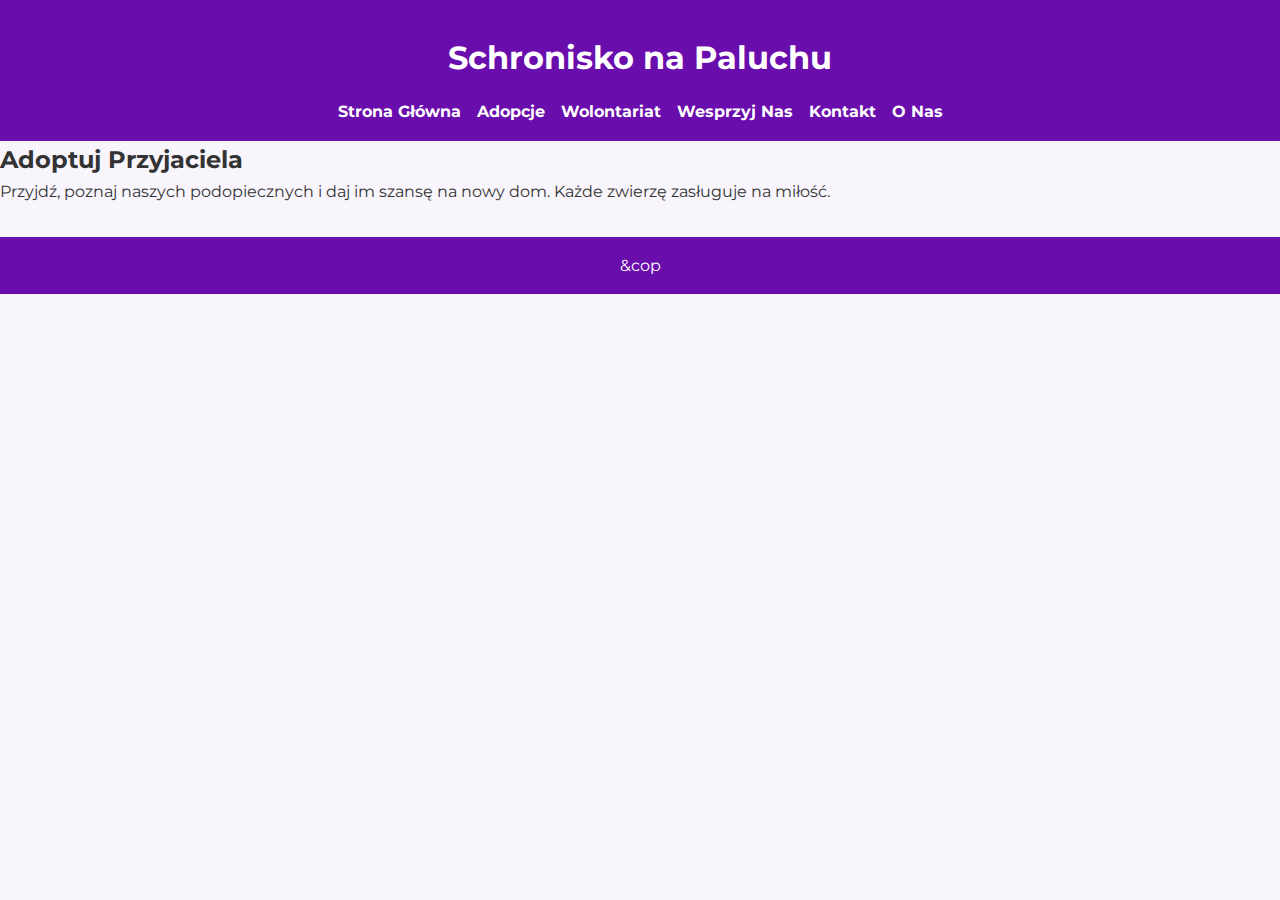
<file: adopcje.html>
<!DOCTYPE html>
<html lang="pl">
<head>
  <meta charset="UTF-8" />
  <meta name="viewport" content="width=device-width, initial-scale=1.0" />
  <title>Adopcje – Schronisko na Paluchu</title>
  <link rel="stylesheet" href="style.css" />
  <link href="https://fonts.googleapis.com/css2?family=Montserrat:wght@400;700&display=swap" rel="stylesheet">
</head>
<body>
  <header class="main-header">
    <div class="logo">
      <i class="fas fa-cat fa-2x"></i> <i class="fas fa-dog fa-2x"></i>
      <h1>Schronisko na Paluchu</h1>
    </div>
    <nav class="main-nav">
      <a href="index.html">Strona Główna</a>
      <a href="adopcje.html">Adopcje</a>
      <a href="wolontariat.html">Wolontariat</a>
      <a href="wsparcie.html">Wesprzyj Nas</a>
      <a href="kontakt.html">Kontakt</a>
      <a href="o-nas.html">O Nas</a>
    </nav>
  </header>

  <main class="content">
    <h2>Adoptuj Przyjaciela</h2>
    <p>Przyjdź, poznaj naszych podopiecznych i daj im szansę na nowy dom. Każde zwierzę zasługuje na miłość.</p>
    <!-- Można tu w przyszłości dodać galerie/adopcyjne kafelki -->
  </main>

  <footer>
    <p>&cop
</file>
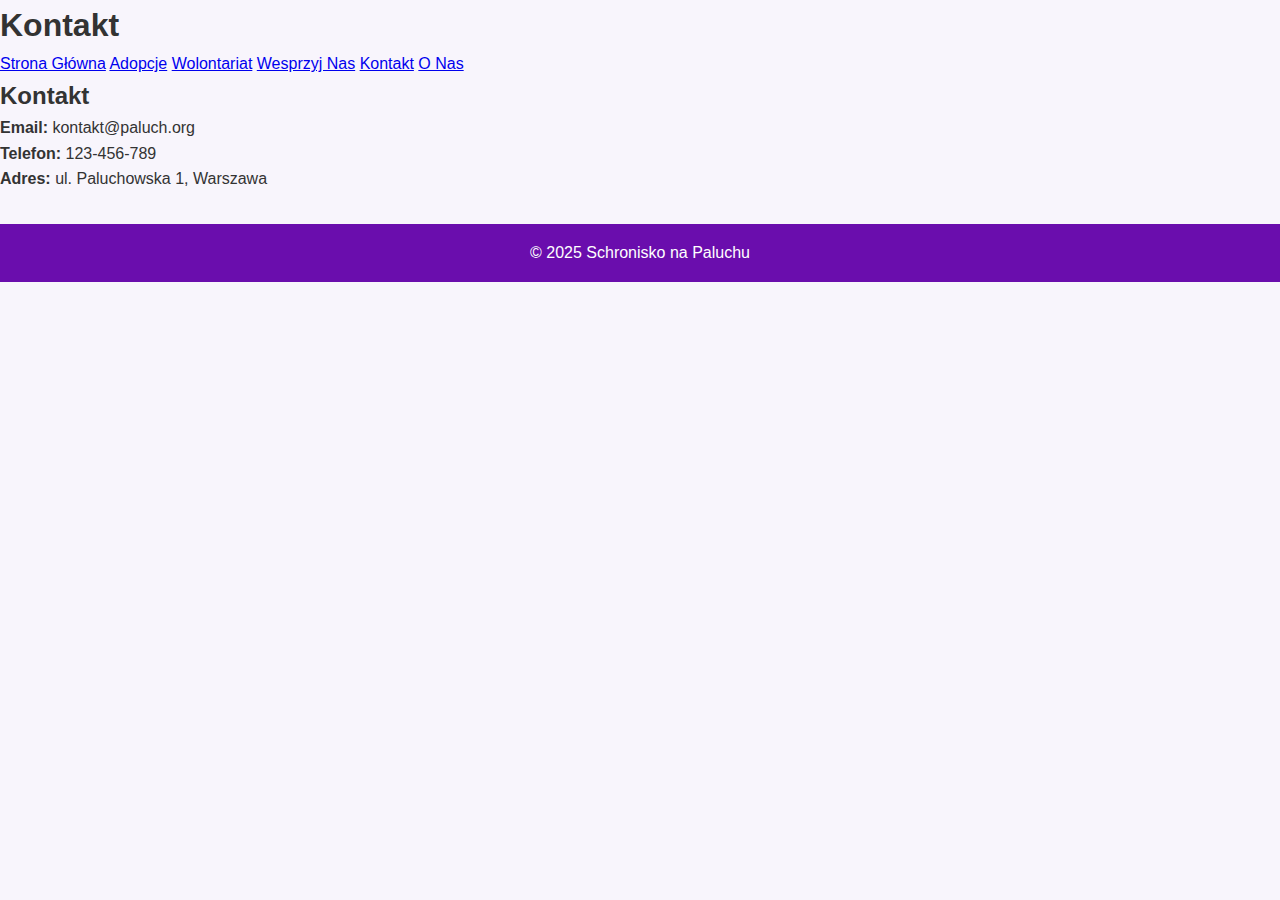
<file: kontakt.html>
<!DOCTYPE html>
<html lang="pl">
<head>
  <meta charset="UTF-8" />
  <meta name="viewport" content="width=device-width, initial-scale=1.0"/>
  <title>Kontakt - Schronisko</title>
  <link rel="stylesheet" href="style.css" />
</head>
<body>
  <header>
    <h1>Kontakt</h1>
  </header>
  <nav>
    <a href="index.html">Strona Główna</a>
    <a href="adopcje.html">Adopcje</a>
    <a href="wolontariat.html">Wolontariat</a>
    <a href="wsparcie.html">Wesprzyj Nas</a>
    <a href="kontakt.html">Kontakt</a>
    <a href="o-nas.html">O Nas</a>
  </nav>
  <main class="content">
    <h2>Kontakt</h2>
    <p><strong>Email:</strong> kontakt@paluch.org</p>
    <p><strong>Telefon:</strong> 123-456-789</p>
    <p><strong>Adres:</strong> ul. Paluchowska 1, Warszawa</p>
  </main>
  <footer>
    <p>&copy; 2025 Schronisko na Paluchu</p>
  </footer>
</body>
</html>
</file>
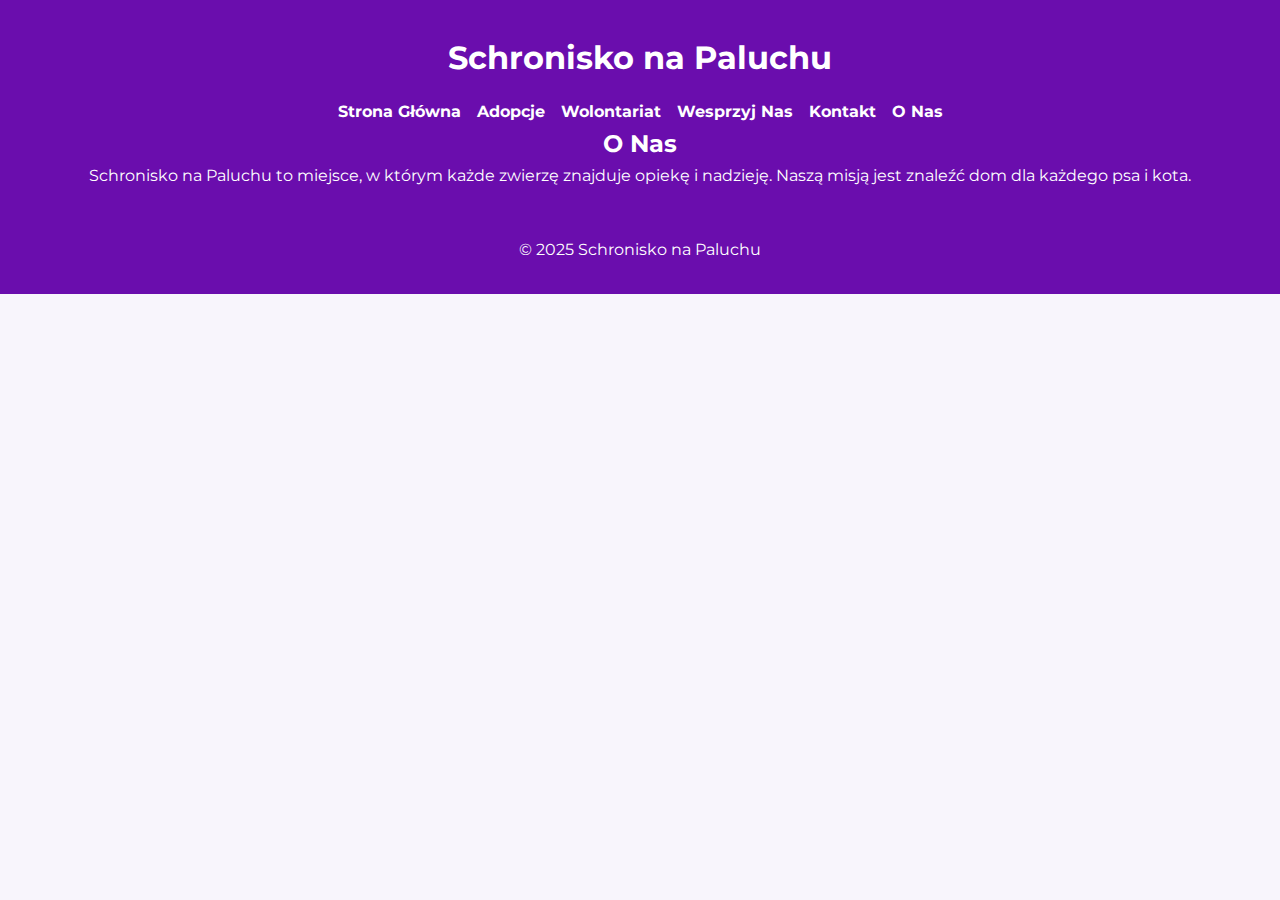
<file: o-nas.html>
<!DOCTYPE html>
<html lang="pl">
<head>
  <meta charset="UTF-8" />
  <meta name="viewport" content="width=device-width, initial-scale=1.0" />
  <title>O nas – Schronisko na Paluchu</title>
  <link rel="stylesheet" href="style.css" />
  <link href="https://fonts.googleapis.com/css2?family=Montserrat:wght@400;700&display=swap" rel="stylesheet">
</head>
<body>
  <header class="main-header">
    <div class="logo">
      <i class="fas fa-cat fa-2x"></i> <i class="fas fa-dog fa-2x"></i>
      <h1>Schronisko na Paluchu</h1>
    </div>
    <nav class="main-nav">
    <a href="index.html">Strona Główna</a>
    <a href="adopcje.html">Adopcje</a>
    <a href="wolontariat.html">Wolontariat</a>
    <a href="wsparcie.html">Wesprzyj Nas</a>
    <a href="kontakt.html">Kontakt</a>
    <a href="o-nas.html">O Nas</a>
  </nav>
  <main class="content">
    <h2>O Nas</h2>
    <p>Schronisko na Paluchu to miejsce, w którym każde zwierzę znajduje opiekę i nadzieję. Naszą misją jest znaleźć dom dla każdego psa i kota.</p>
  </main>  
  <footer>
    <p>&copy; 2025 Schronisko na Paluchu</p>
  </footer>
</body>
</html>
</file>
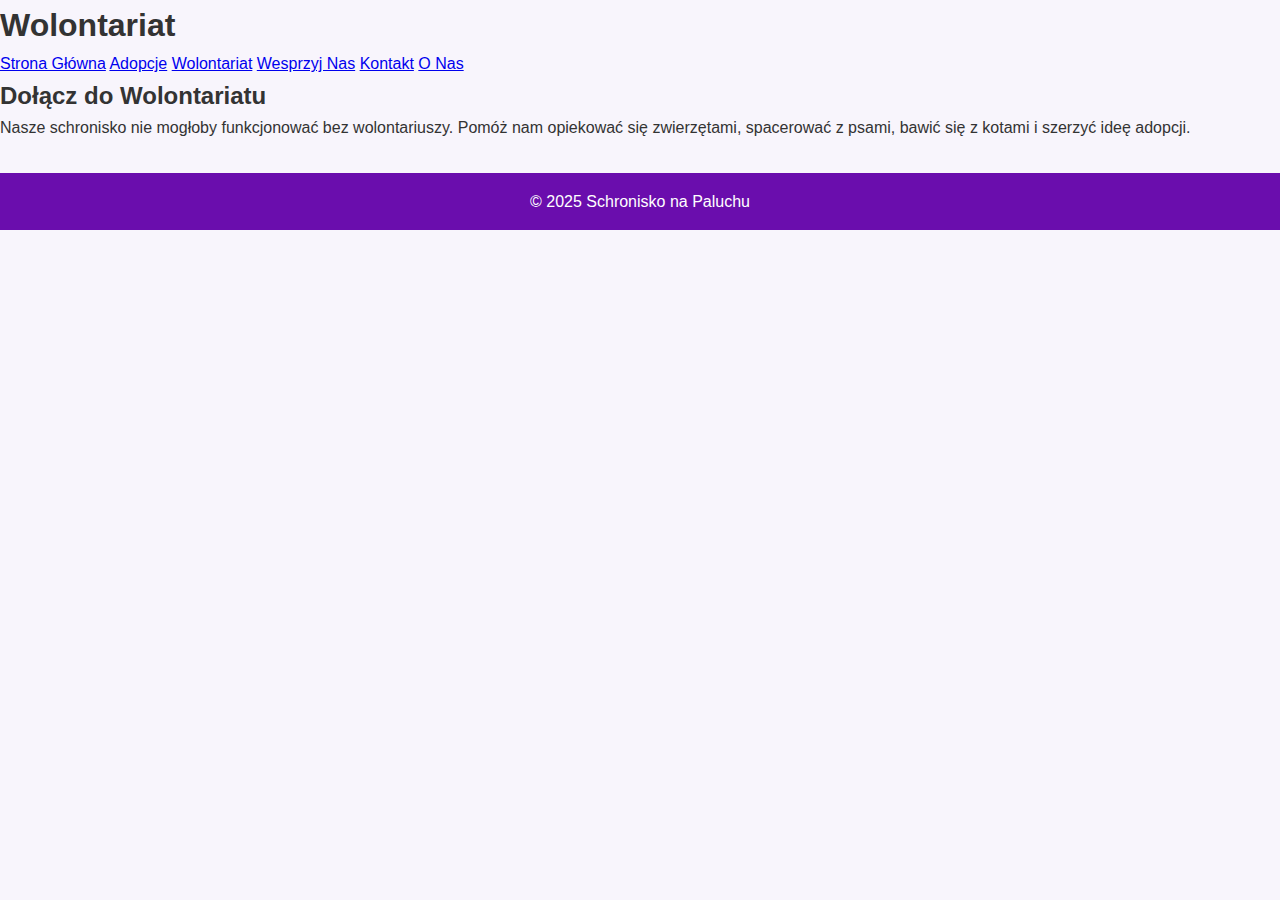
<file: wolontariat.html>
<!DOCTYPE html>
<html lang="pl">
<head>
  <meta charset="UTF-8" />
  <meta name="viewport" content="width=device-width, initial-scale=1.0"/>
  <title>Wolontariat - Schronisko</title>
  <link rel="stylesheet" href="style.css" />
</head>
<body>
  <header>
    <h1>Wolontariat</h1>
  </header>
  <nav>
    <a href="index.html">Strona Główna</a>
    <a href="adopcje.html">Adopcje</a>
    <a href="wolontariat.html">Wolontariat</a>
    <a href="wsparcie.html">Wesprzyj Nas</a>
    <a href="kontakt.html">Kontakt</a>
    <a href="o-nas.html">O Nas</a>
  </nav>
  <main class="content">
    <h2>Dołącz do Wolontariatu</h2>
    <p>Nasze schronisko nie mogłoby funkcjonować bez wolontariuszy. Pomóż nam opiekować się zwierzętami, spacerować z psami, bawić się z kotami i szerzyć ideę adopcji.</p>
  </main>  
  <footer>
    <p>&copy; 2025 Schronisko na Paluchu</p>
  </footer>
</body>
</html>
</file>
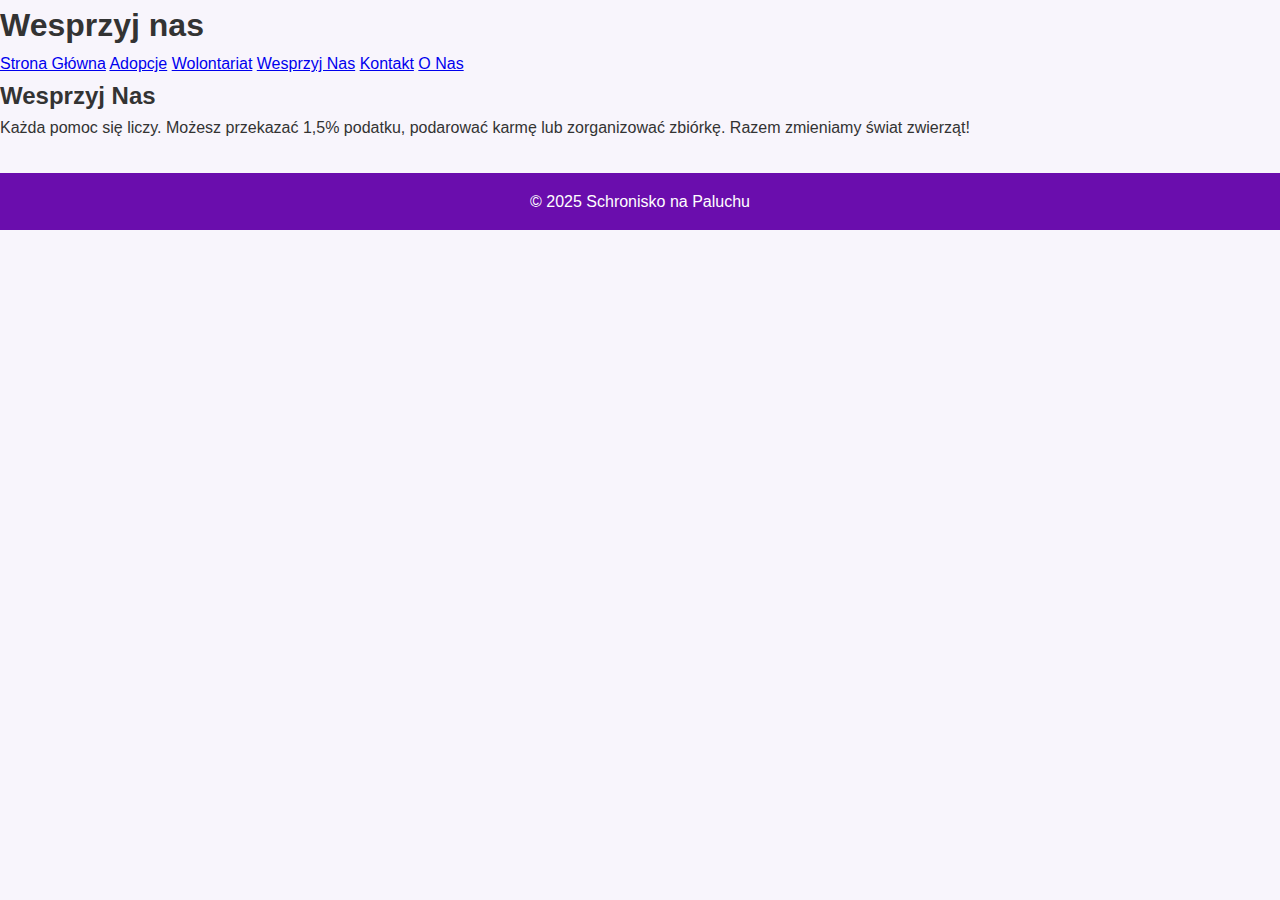
<file: wsparcie.html>
<!DOCTYPE html>
<html lang="pl">
<head>
  <meta charset="UTF-8" />
  <meta name="viewport" content="width=device-width, initial-scale=1.0"/>
  <title>Wesprzyj nas - Schronisko</title>
  <link rel="stylesheet" href="style.css" />
</head>
<body>
  <header>
    <h1>Wesprzyj nas</h1>
  </header>
  <nav>
    <a href="index.html">Strona Główna</a>
    <a href="adopcje.html">Adopcje</a>
    <a href="wolontariat.html">Wolontariat</a>
    <a href="wsparcie.html">Wesprzyj Nas</a>
    <a href="kontakt.html">Kontakt</a>
    <a href="o-nas.html">O Nas</a>
  </nav>
  <main class="content">
    <h2>Wesprzyj Nas</h2>
    <p>Każda pomoc się liczy. Możesz przekazać 1,5% podatku, podarować karmę lub zorganizować zbiórkę. Razem zmieniamy świat zwierząt!</p>
  </main>  
  <footer>
    <p>&copy; 2025 Schronisko na Paluchu</p>
  </footer>
</body>
</html>
</file>
<file: style.css>
/* Podstawowy reset */
* {
    margin: 0;
    padding: 0;
    box-sizing: border-box;
  }
  
  body {
    font-family: 'Montserrat', sans-serif;
    background-color: #f8f5fc;
    color: #333;
    line-height: 1.6;
  }
  
  .main-header {
    background-color: #6a0dad;
    color: white;
    padding: 1rem;
    text-align: center;
  }
  
  .logo {
    display: flex;
    flex-direction: column;
    align-items: center;
    gap: 0.5rem;
  }
  
  .main-header i {
    margin: 0 0.25rem;
  }
  
  .main-nav {
    margin-top: 1rem;
    display: flex;
    justify-content: center;
    flex-wrap: wrap;
    gap: 1rem;
  }
  
  .main-nav a {
    text-decoration: none;
    color: white;
    font-weight: bold;
    transition: color 0.3s;
  }
  
  .main-nav a:hover {
    color: #dcd0f2;
  }
  
  .hero {
    background: url('images/hero.jpg') center/cover no-repeat;
    height: 60vh;
    position: relative;
    display: flex;
    align-items: center;
    justify-content: center;
  }
  
  .hero-overlay {
    background-color: rgba(106, 13, 173, 0.7);
    color: white;
    padding: 2rem;
    text-align: center;
  }
  
  .hero-overlay h2 {
    font-size: 2rem;
    font-weight: 700;
  }
  
  .gallery {
    padding: 2rem;
    text-align: center;
  }
  
  .gallery-grid {
    display: grid;
    grid-template-columns: repeat(auto-fit, minmax(200px, 1fr));
    gap: 1rem;
    margin-top: 1rem;
  }
  
  .gallery-grid img {
    width: 100%;
    height: auto;
    border-radius: 10px;
    transition: transform 0.3s ease;
  }
  
  .gallery-grid img:hover {
    transform: scale(1.05);
  }
  
  footer {
    background-color: #6a0dad;
    color: white;
    text-align: center;
    padding: 1rem;
    margin-top: 2rem;
  }
  
  @media screen and (max-width: 600px) {
    .hero-overlay h2 {
      font-size: 1.2rem;
    }
    .main-nav {
      flex-direction: column;
      gap: 0.5rem;
    }
  }
</file>
